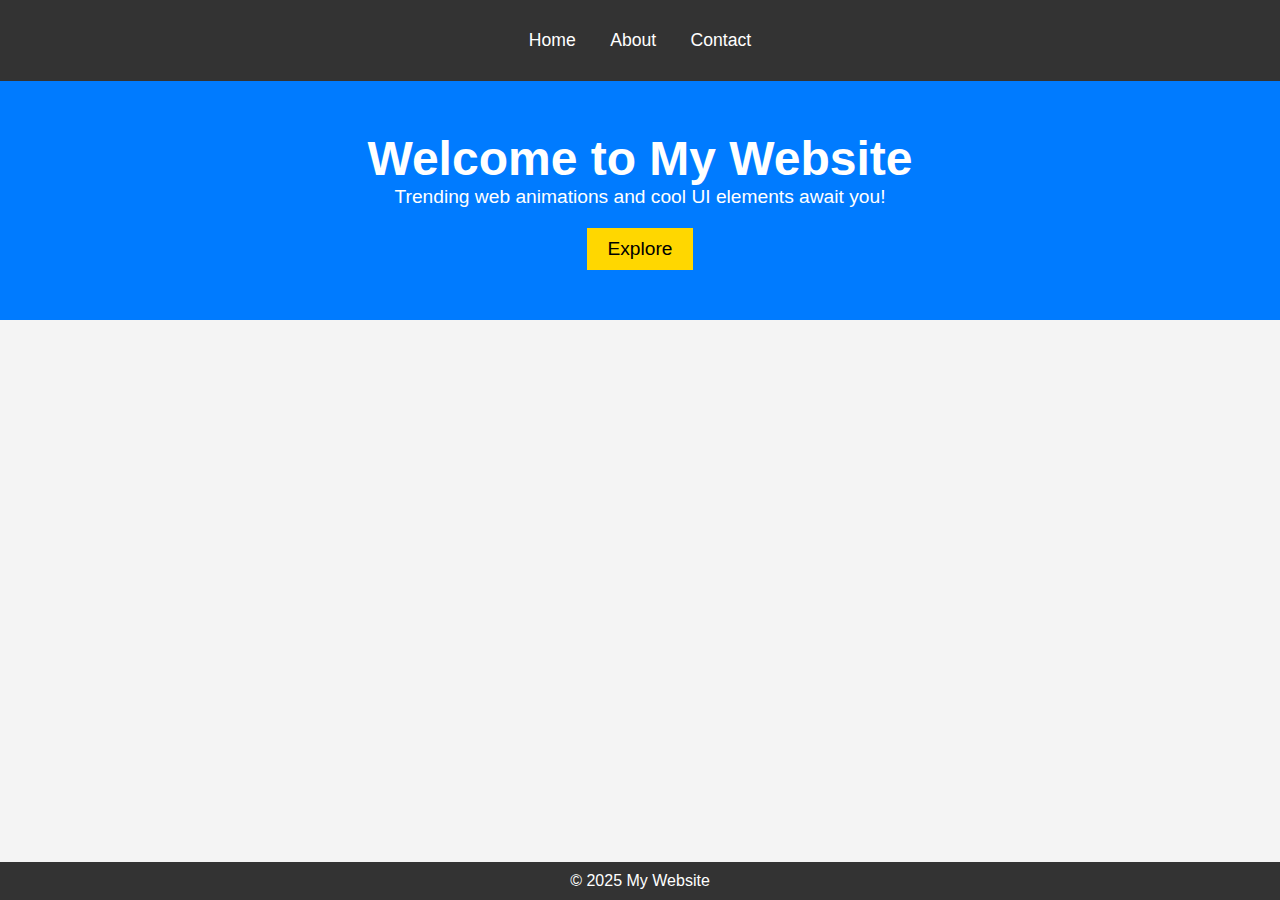
<file: index.html>
<!DOCTYPE html>
<html lang="en">
<head>
    <meta charset="UTF-8">
    <meta name="viewport" content="width=device-width, initial-scale=1.0">
    <title>My Website</title>
    <link rel="stylesheet" href="styles.css">
</head>
<body>
    <header>
        <nav>
            <ul>
                <li><a href="index.html">Home</a></li>
                <li><a href="about.html">About</a></li>
                <li><a href="contact.html">Contact</a></li>
            </ul>
        </nav>
    </header>

    <section class="hero">
        <h1>Welcome to My Website</h1>
        <p>Trending web animations and cool UI elements await you!</p>
        <button class="trending-btn">Explore</button>
    </section>

    <footer>
        <p>&copy; 2025 My Website</p>
    </footer>

    <script src="scripts.js"></script>
</body>
</html>
</file>
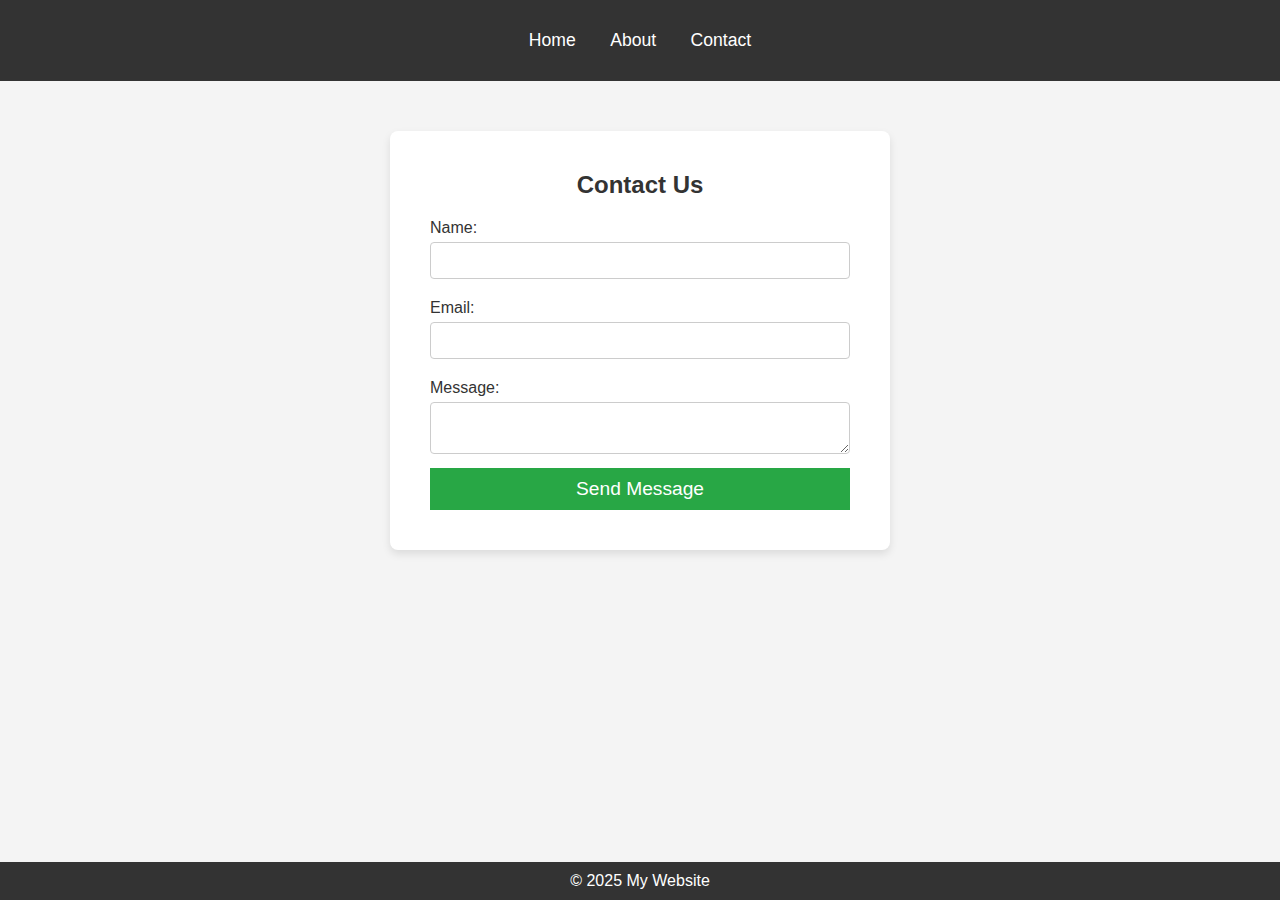
<file: contact.html>
<!DOCTYPE html>
<html lang="en">
<head>
    <meta charset="UTF-8">
    <meta name="viewport" content="width=device-width, initial-scale=1.0">
    <title>Contact Us</title>
    <link rel="stylesheet" href="styles.css">
</head>
<body>
    <header>
        <nav>
            <ul>
                <li><a href="index.html">Home</a></li>
                <li><a href="about.html">About</a></li>
                <li><a href="contact.html">Contact</a></li>
            </ul>
        </nav>
    </header>

    <section class="contact-form">
        <h2>Contact Us</h2>
        <form id="contactForm" action="mailto:someone@example.com" method="POST" enctype="text/plain">
            <label for="name">Name:</label>
            <input type="text" id="name" name="name" required>

            <label for="email">Email:</label>
            <input type="email" id="email" name="email" required>

            <label for="message">Message:</label>
            <textarea id="message" name="message" required></textarea>

            <button type="submit" class="submit-btn">Send Message</button>
        </form>
    </section>

    <footer>
        <p>&copy; 2025 My Website</p>
    </footer>

    <script src="scripts.js"></script>
</body>
</html>
</file>
<file: styles.css>
/* Reset some default styles */
* {
    margin: 0;
    padding: 0;
    box-sizing: border-box;
}

/* Body and font settings */
body {
    font-family: Arial, sans-serif;
    background-color: #f4f4f4;
    color: #333;
}

/* Header & navigation */
header {
    background-color: #333;
    color: white;
    padding: 10px 0;
}

header nav ul {
    list-style-type: none;
    text-align: center;
}

header nav ul li {
    display: inline;
    margin: 0 15px;
}

header nav ul li a {
    color: white;
    text-decoration: none;
}

/* Hero section */
.hero {
    background-color: #007BFF;
    color: white;
    text-align: center;
    padding: 50px 20px;
}

.hero h1 {
    font-size: 3em;
}

.hero p {
    font-size: 1.2em;
    margin-bottom: 20px;
}

.trending-btn {
    background-color: #FFD700;
    border: none;
    padding: 10px 20px;
    font-size: 1.2em;
    cursor: pointer;
    transition: transform 0.3s ease;
}

.trending-btn:hover {
    transform: scale(1.1);
}

/* About Page */
.about-content {
    padding: 40px;
    text-align: center;
}

/* Contact Page */
.contact-form {
    padding: 40px;
    background-color: white;
    border-radius: 8px;
    box-shadow: 0 4px 8px rgba(0, 0, 0, 0.1);
    margin: 50px auto;
    max-width: 500px;
}

.contact-form h2 {
    text-align: center;
    margin-bottom: 20px;
}

.contact-form label {
    display: block;
    margin: 10px 0 5px;
}

.contact-form input,
.contact-form textarea {
    width: 100%;
    padding: 10px;
    margin-bottom: 10px;
    border-radius: 4px;
    border: 1px solid #ccc;
}

.contact-form .submit-btn {
    width: 100%;
    padding: 10px;
    background-color: #28a745;
    color: white;
    border: none;
    font-size: 1.2em;
    cursor: pointer;
}

.contact-form .submit-btn:hover {
    background-color: #218838;
}

/* Footer */
footer {
    text-align: center;
    background-color: #333;
    color: white;
    padding: 10px 0;
    position: fixed;
    width: 100%;
    bottom: 0;
}
/* About Page */
.about-content {
    padding: 40px;
    text-align: center;
    background-color: #fff;
    margin: 0 auto;
    max-width: 900px;
}

.personal-info {
    display: flex;
    justify-content: center;
    align-items: center;
    flex-direction: column;
    margin-bottom: 30px;
}

.profile-img {
    width: 150px;
    height: 150px;
    border-radius: 50%;
    margin-bottom: 20px;
}

.about-content h2 {
    font-size: 2.5em;
    margin-bottom: 10px;
}

.about-content p {
    font-size: 1.2em;
    line-height: 1.6;
}

h3 {
    margin-top: 40px;
    font-size: 2em;
    color: #007BFF;
}

ul {
    list-style-type: none;
    margin: 20px 0;
    padding: 0;
}

ul li {
    font-size: 1.1em;
    margin: 10px 0;
}

ul li strong {
    color: #333;
}

.contact-info {
    margin-top: 40px;
}

.contact-info p a {
    color: #007BFF;
    text-decoration: none;
}

.contact-info p a:hover {
    text-decoration: underline;
}
</file>
